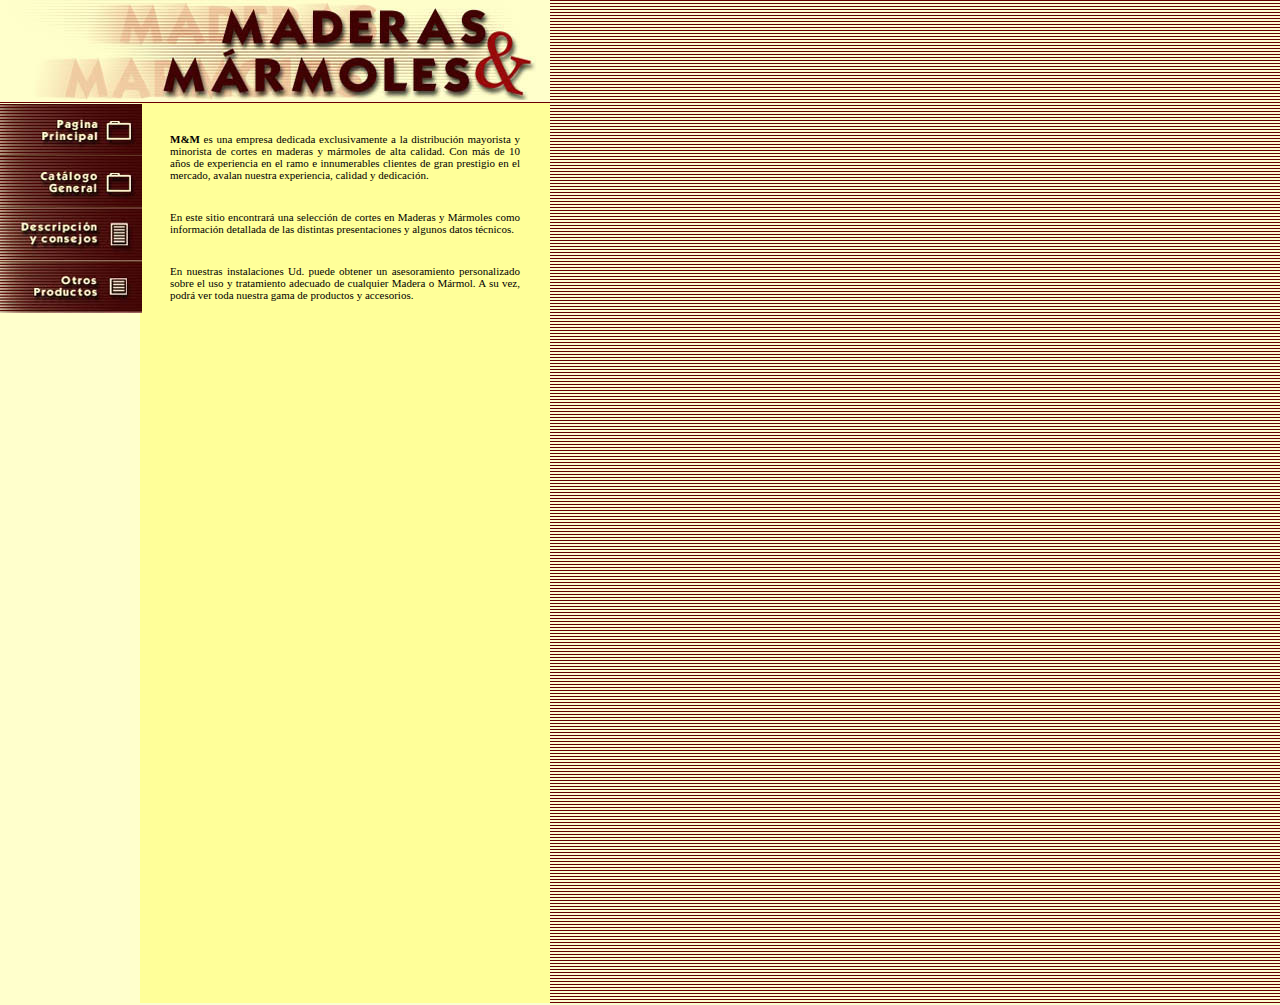
<file: index.html>
<!doctype html>
<html lang="ES">

<head>
    <meta charset="utf-8">
    <meta http-equiv="x-ua-compatible" content="ie=edge">
    <title>Maderas y Marmoles</title>
    <meta name="viewport" content="width=device-width, initial-scale=1">
    <meta name="description" content="Madera y Marmoles">
    <meta name="keywords" content="MADERA,MARMOL,ASHEN,CHERRY,EWALNUT,BALMORAL,BENEDETI">
    <meta name=" author " content="Alvaro Mesa ">
    <meta name="viewport " content="width=device-width, initial-scale=1.0 ">

    <link rel="stylesheet " type="text/css " href="estilomm.css ">
    <script src="javascript.js"></script>
</head>


<body>

    <!-- 4 divs:titulo, botonera, descripción y fondo-->


    <!--titulo-->
    <div>
        <div class="titulo">
            <img src="Images/logo.jpg" alt="Maderas & Mármoles">
        </div>


        <div class="botones">
            <nav>
                <ul>
                    <li>
                        <a href="index.html"><img class="boton" id="principal" src="Images/principal1.jpg" onmouseover="hoverImage('principal', 'Images/principal2.jpg')" onmouseout="hoverImage('principal','Images/principal1.jpg')"></a>
                    </li>
                    <li>
                        <a href="catalogo.html"><img class="boton" id="catalogo" src="Images/catalogo1.jpg" onmouseover="hoverImage('catalogo', 'Images/catalogo2.jpg')" onmouseout="hoverImage('catalogo','Images/catalogo1.jpg')"></a>
                    </li>
                    <li>
                        <a href="consejos.html"><img class="boton" id="consejos" src="Images/descripcion1.jpg" onmouseover="hoverImage('consejos', 'Images/descripcion2.jpg')" onmouseout="hoverImage('consejos','Images/descripcion1.jpg')"></a>
                    </li>
                    <li>
                        <a href="otros.html"><img class="boton" id="otros" src="Images/otros1.jpg" onmouseover="hoverImage('otros', 'Images/otros2.jpg')" onmouseout="hoverImage('otros','Images/otros1.jpg')"></a>
                    </li>
                </ul>
            </nav>
        </div>
        <div class="panel">
        </div>



        <div class="contenido ">
            <p> <b>M&M</b> es una empresa dedicada exclusivamente a la distribución mayorista y minorista de cortes en maderas y mármoles de alta calidad. Con más de 10 años de experiencia en el ramo e innumerables clientes de gran prestigio en el mercado,
                avalan nuestra experiencia, calidad y dedicación.
            </p>
            <p>
                En este sitio encontrará una selección de cortes en Maderas y Mármoles como información detallada de las distintas presentaciones y algunos datos técnicos.
            </p>
            <p>
                En nuestras instalaciones Ud. puede obtener un asesoramiento personalizado sobre el uso y tratamiento adecuado de cualquier Madera o Mármol. A su vez, podrá ver toda nuestra gama de productos y accesorios.

        </div>

    </div>


</body>

</html>
</file>
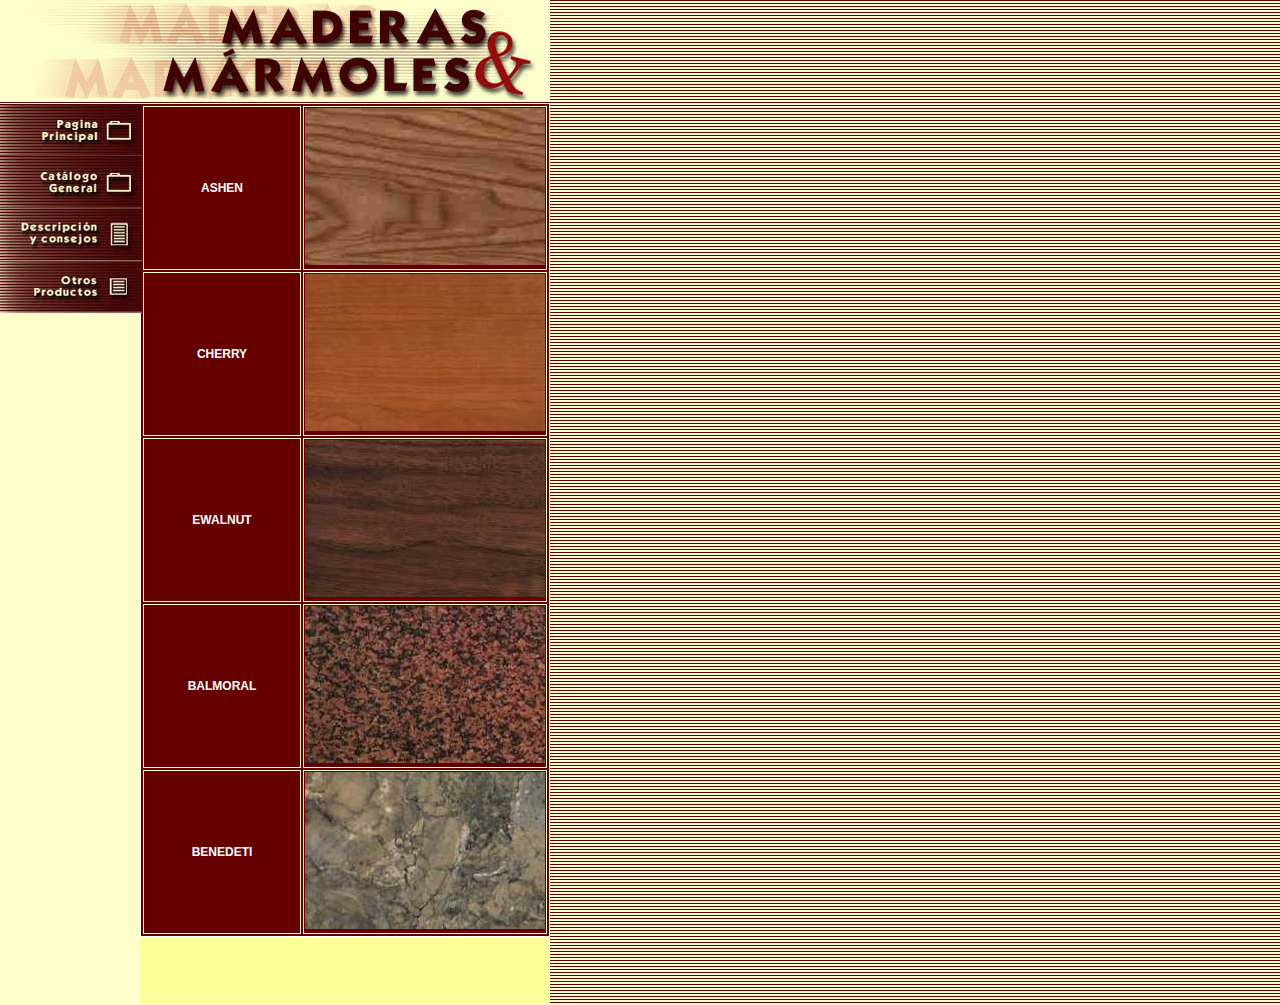
<file: catalogo.html>
<!doctype html>
<html lang="ES">

<head>
    <meta charset="utf-8">
    <meta http-equiv="x-ua-compatible" content="ie=edge">
    <title>Catalogo</title>
    <meta name="viewport" content="width=device-width, initial-scale=1">
    <meta name="description" content="Madera y Marmoles">
    <meta name="keywords" content="MADERA,MARMOL,ASHEN,CHERRY,EWALNUT,BALMORAL,BENEDETI">
    <meta name=" author " content="Alvaro Mesa ">
    <meta name="viewport " content="width=device-width, initial-scale=1.0 ">

    <link rel="stylesheet " type="text/css " href="estilomm.css ">
    <script src="javascript.js"></script>
</head>


<body>

    <!-- 4 divs:titulo, botonera, descripción y fondo-->


    <!--titulo-->
    <div>
        <div class="titulo">
            <img src="Images/logo.jpg" alt="Maderas & Mármoles">
        </div>

        <div class="botones">
            <nav>
                <ul>
                      <li>
                        <a href="index.html"><img class="boton" id="principal" src="Images/principal1.jpg" onmouseover="hoverImage('principal', 'Images/principal2.jpg')" onmouseout="hoverImage('principal','Images/principal1.jpg')"></a>
                    </li>
                    <li>
                        <a href="catalogo.html"><img class="boton" id="catalogo" src="Images/catalogo1.jpg" onmouseover="hoverImage('catalogo', 'Images/catalogo2.jpg')" onmouseout="hoverImage('catalogo','Images/catalogo1.jpg')"></a>
                    </li>
                    <li>
                        <a href="consejos.html"><img class="boton" id="consejos" src="Images/descripcion1.jpg" onmouseover="hoverImage('consejos', 'Images/descripcion2.jpg')" onmouseout="hoverImage('consejos','Images/descripcion1.jpg')"></a>
                    </li>
                    <li>
                        <a href="otros.html"><img class="boton" id="otros" src="Images/otros1.jpg" onmouseover="hoverImage('otros', 'Images/otros2.jpg')" onmouseout="hoverImage('otros','Images/otros1.jpg')"></a>
                    </li>
                </ul>
            </nav>

        </div>
        <div class="panel">
        </div>
        <div class="contenido ">
            <table>
                <!--5 tablerows-->
                <tr>
                    <th><a href=consejos.html#Ashen>ASHEN</a></th>
                    <th><img src="muestras/ashen.jpg" alt="click para expandir" title="click para ver Detalles" onclick="OpenWin('./textos/Tables/ashen.html')" /> </th>
                </tr>
                <tr>
                    <th><a href=consejos.html#Cherry>CHERRY</a></th>
                    <th><img src="muestras/cherry.jpg" alt="click para expandir" title="click para ver Detalles" onclick="OpenWin('./textos/Tables/cherry.html')" /> </th>
                </tr>
                <tr>
                    <th><a href=consejos.html#Ewalnut>EWALNUT</a></th>
                    <th><img src="muestras/ewalnut.jpg" alt="click para expandir" title="click para ver Detalles" onclick="OpenWin('./textos/Tables/ewalnut.html')" /> </th>
                </tr>
                <tr>
                    <th><a href=consejos.html#Balmoral>BALMORAL</a></th>
                    <th><img src="muestras/balmoral.jpg" alt="click para expandir" title="click para ver Detalles" onclick="OpenWin('./textos/Tables/balmoral.html')" /> </th>
                </tr>
                <tr>
                    <th><a href=consejos.html#Benedeti>BENEDETI</a></th>
                    <th><img src="muestras/benedetti.jpg" alt="click para expandir" title="click para ver Detalles" onclick="OpenWin('./textos/Tables/benedeti.html')" /> </th>
                </tr>


            </table>







        </div>

    </div>


</body>

</html>
</file>
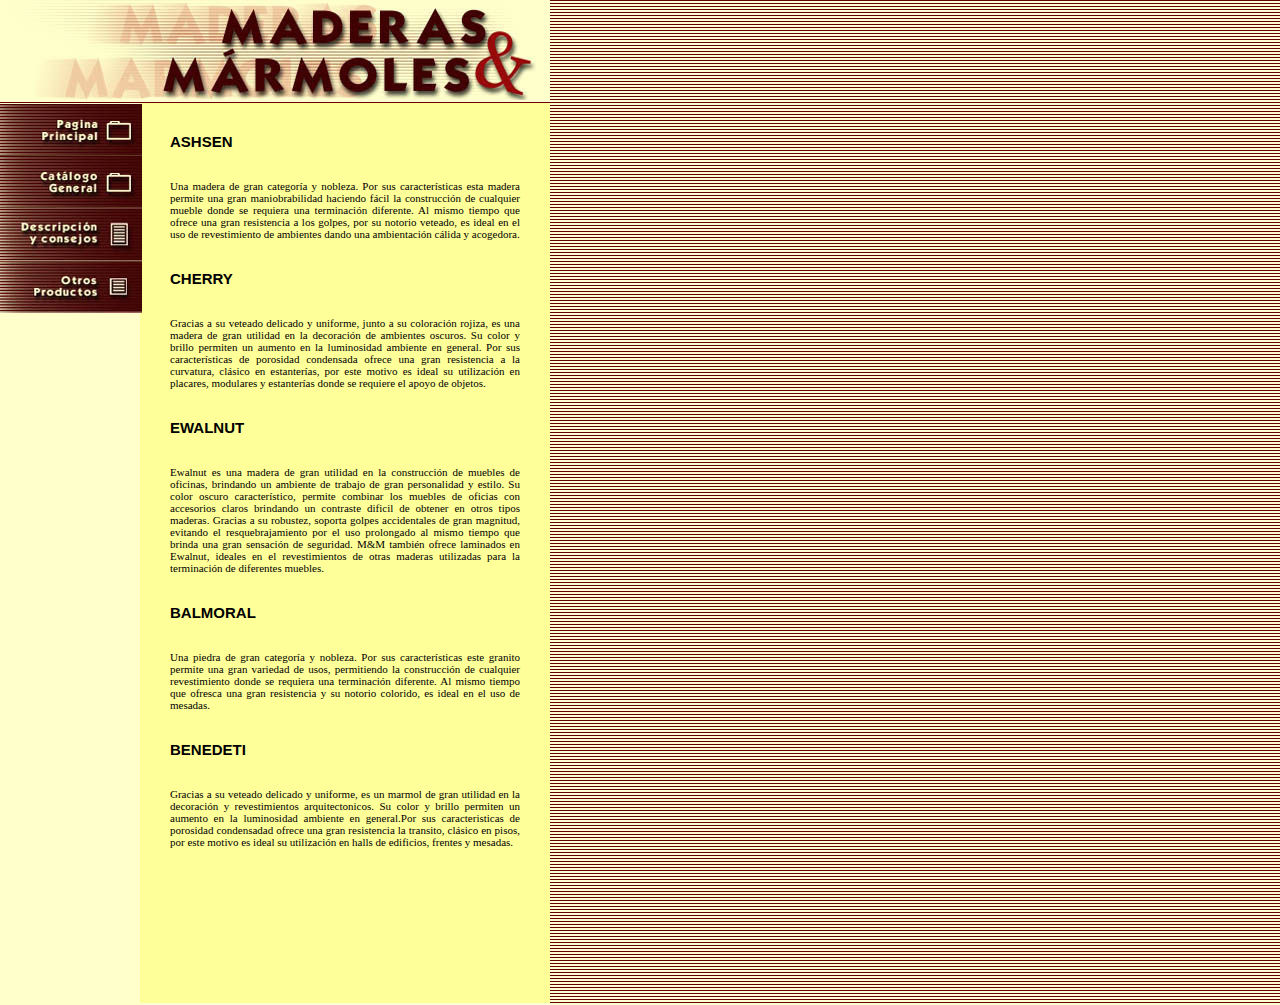
<file: consejos.html>
<!doctype html>
<html lang="ES">

<head>
    <meta charset="utf-8">
    <meta http-equiv="x-ua-compatible" content="ie=edge">
    <title>Consejos</title>
    <meta name="viewport" content="width=device-width, initial-scale=1">
    <meta name="description" content="Madera y Marmoles">
    <meta name="keywords" content="MADERA,MARMOL,ASHEN,CHERRY,EWALNUT,BALMORAL,BENEDETI">
    <meta name=" author " content="Alvaro Mesa ">
    <meta name="viewport " content="width=device-width, initial-scale=1.0 ">

    <link rel="stylesheet " type="text/css " href="estilomm.css ">
    <script src="javascript.js"></script>
</head>


<body>

    <!-- 4 divs:titulo, botonera, descripción y fondo-->


    <!--titulo-->
    <div>
        <div class="titulo">
            <img src="Images/logo.jpg" alt="Maderas & Mármoles">
        </div>

        <div class="botones">
            <nav>
                <ul>
                     <li>
                        <a href="index.html"><img class="boton" id="principal" src="Images/principal1.jpg" onmouseover="hoverImage('principal', 'Images/principal2.jpg')" onmouseout="hoverImage('principal','Images/principal1.jpg')"></a>
                    </li>
                    <li>
                        <a href="catalogo.html"><img class="boton" id="catalogo" src="Images/catalogo1.jpg" onmouseover="hoverImage('catalogo', 'Images/catalogo2.jpg')" onmouseout="hoverImage('catalogo','Images/catalogo1.jpg')"></a>
                    </li>
                    <li>
                        <a href="consejos.html"><img class="boton" id="consejos" src="Images/descripcion1.jpg" onmouseover="hoverImage('consejos', 'Images/descripcion2.jpg')" onmouseout="hoverImage('consejos','Images/descripcion1.jpg')"></a>
                    </li>
                    <li>
                        <a href="otros.html"><img class="boton" id="otros" src="Images/otros1.jpg" onmouseover="hoverImage('otros', 'Images/otros2.jpg')" onmouseout="hoverImage('otros','Images/otros1.jpg')"></a>
                    </li>
                </ul>
            </nav>


        </div>
        <div class="panel">
        </div>


        <div class="contenido">

            <h3 id="Ashen">Ashsen
            </h3>
            <p>
                Una madera de gran categoría y nobleza. Por sus características esta madera permite una gran maniobrabilidad haciendo fácil la construcción de cualquier mueble donde se requiera una terminación diferente. Al mismo tiempo que ofrece una gran resistencia
                a los golpes, por su notorio veteado, es ideal en el uso de revestimiento de ambientes dando una ambientación cálida y acogedora.

            </p>


            <h3 id="Cherry">Cherry
            </h3>
            <p>
                Gracias a su veteado delicado y uniforme, junto a su coloración rojiza, es una madera de gran utilidad en la decoración de ambientes oscuros. Su color y brillo permiten un aumento en la luminosidad ambiente en general. Por sus características de porosidad
                condensada ofrece una gran resistencia a la curvatura, clásico en estanterías, por este motivo es ideal su utilización en placares, modulares y estanterías donde se requiere el apoyo de objetos.
            </p>


            <h3 id="Ewalnut">Ewalnut
            </h3>
            <p>
                Ewalnut es una madera de gran utilidad en la construcción de muebles de oficinas, brindando un ambiente de trabajo de gran personalidad y estilo. Su color oscuro característico, permite combinar los muebles de oficias con accesorios claros brindando un
                contraste dificil de obtener en otros tipos maderas. Gracias a su robustez, soporta golpes accidentales de gran magnitud, evitando el resquebrajamiento por el uso prolongado al mismo tiempo que brinda una gran sensación de seguridad. M&M
                también ofrece laminados en Ewalnut, ideales en el revestimientos de otras maderas utilizadas para la terminación de diferentes muebles.
            </p>



            <h3 id="Balmoral">Balmoral
            </h3>
            <p>
                Una piedra de gran categoría y nobleza. Por sus características este granito permite una gran variedad de usos, permitiendo la construcción de cualquier revestimiento donde se requiera una terminación diferente. Al mismo tiempo que ofresca una gran resistencia
                y su notorio colorido, es ideal en el uso de mesadas.
            </p>




            <h3 id="Benedeti">Benedeti
            </h3>
            <p>
                Gracias a su veteado delicado y uniforme, es un marmol de gran utilidad en la decoración y revestimientos arquitectonicos. Su color y brillo permiten un aumento en la luminosidad ambiente en general.Por sus caracteristicas de porosidad condensadad ofrece
                una gran resistencia la transito, clásico en pisos, por este motivo es ideal su utilización en halls de edificios, frentes y mesadas.
            </p>


        </div>
    </div>

    </div>


</body>

</html>
</file>
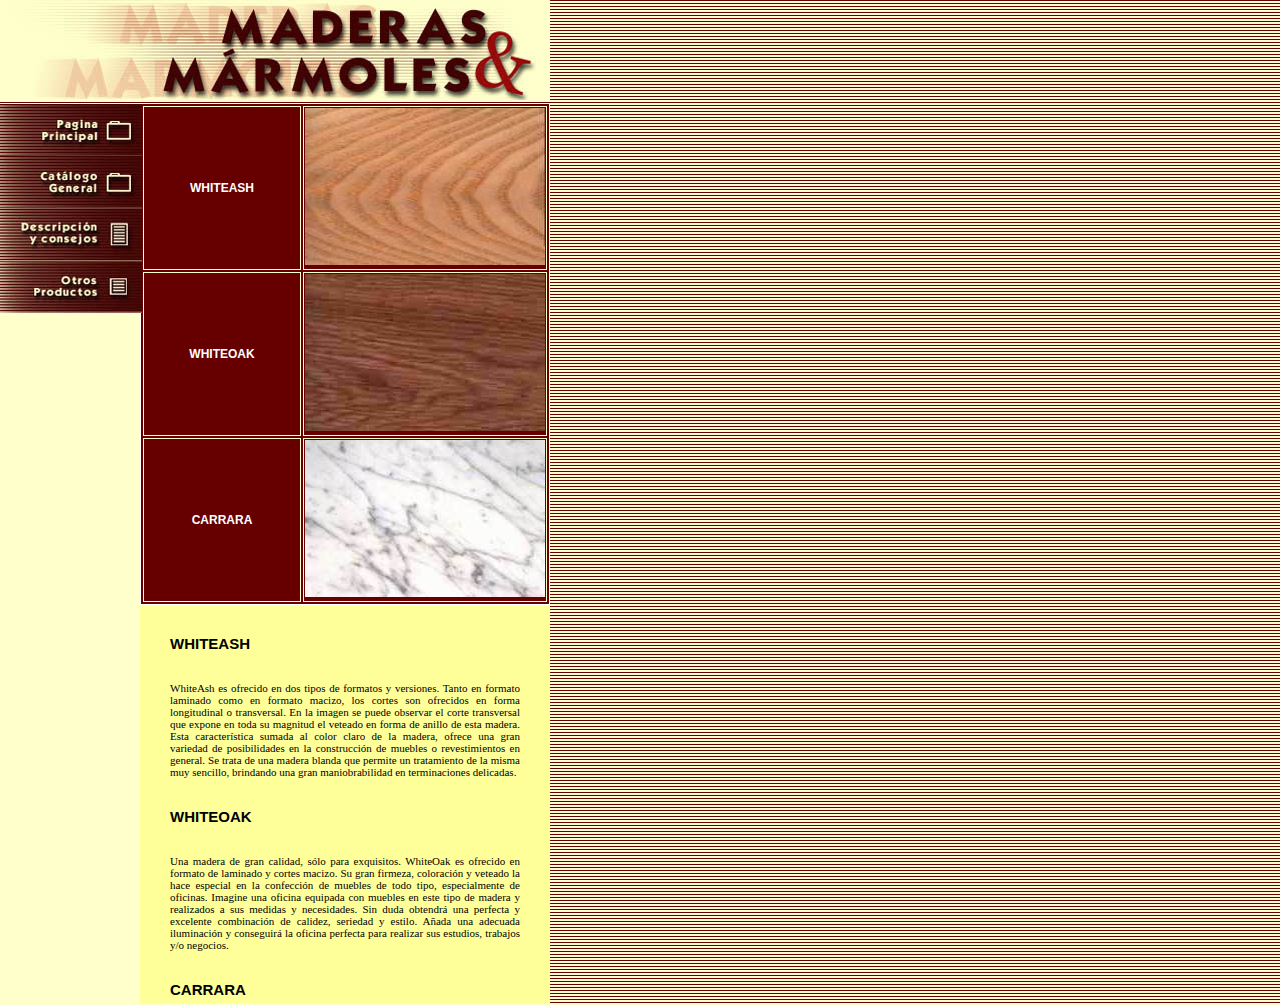
<file: otros.html>
<!doctype html>
<html lang="ES">

<head>
    <meta charset="utf-8">
    <meta http-equiv="x-ua-compatible" content="ie=edge">
    <title>Otros</title>
    <meta name="viewport" content="width=device-width, initial-scale=1">
    <meta name="description" content="Madera y Marmoles">
    <meta name="keywords" content="MADERA,MARMOL,ASHEN,CHERRY,EWALNUT,BALMORAL,BENEDETI">
    <meta name=" author " content="Alvaro Mesa ">
    <meta name="viewport " content="width=device-width, initial-scale=1.0 ">

    <link rel="stylesheet " type="text/css " href="estilomm.css ">
    <script src="javascript.js"></script>
</head>



<body>

    <!-- 4 divs:titulo, botonera, descripción y fondo-->


    <!--titulo-->
    <div>
        <div class="titulo">
            <img src="Images/logo.jpg" alt="Maderas & Mármoles">
        </div>

        <!--botonera-->

        <div class="botones">
            <nav>
                <ul>
                   <li>
                        <a href="index.html"><img class="boton" id="principal" src="Images/principal1.jpg" onmouseover="hoverImage('principal', 'Images/principal2.jpg')" onmouseout="hoverImage('principal','Images/principal1.jpg')"></a>
                    </li>
                    <li>
                        <a href="catalogo.html"><img class="boton" id="catalogo" src="Images/catalogo1.jpg" onmouseover="hoverImage('catalogo', 'Images/catalogo2.jpg')" onmouseout="hoverImage('catalogo','Images/catalogo1.jpg')"></a>
                    </li>
                    <li>
                        <a href="consejos.html"><img class="boton" id="consejos" src="Images/descripcion1.jpg" onmouseover="hoverImage('consejos', 'Images/descripcion2.jpg')" onmouseout="hoverImage('consejos','Images/descripcion1.jpg')"></a>
                    </li>
                    <li>
                        <a href="otros.html"><img class="boton" id="otros" src="Images/otros1.jpg" onmouseover="hoverImage('otros', 'Images/otros2.jpg')" onmouseout="hoverImage('otros','Images/otros1.jpg')"></a>
                    </li>
                </ul>
            </nav>

        </div>
        <div class="panel">
        </div>
        <!--descripciòn de mm-->
        <div class="contenido ">
            <table>
                <!--5 tablerows-->
                <tr>
                    <th> <a href=#WhiteAsh>WHITEASH</a></th>
                    <th><img src="muestras/whiteash.jpg" alt="click para expandir" title="click para ver Detalles" onclick="OpenWin('./textos/Tables/whiteash.html')"> </th>
                </tr>
                <tr>
                    <th> <a href=#WhiteOak>WHITEOAK</a></th>
                    <th><img src=" muestras/whiteoak.jpg " alt="click para expandir" title="click para ver Detalles" onclick="OpenWin( './textos/Tables/whiteoak.html')"> </th>
                </tr>
                <tr>
                    <th> <a href=#Carrara>CARRARA</a></th>
                    <th>
                        <img src="muestras/carrara.jpg" alt="click para expandir" title="click para ver Detalles" onclick="OpenWin('./textos/Tables/carrara.html')"> </th>
                </tr>



            </table>


            <h3 id="WhiteAsh">WhiteAsh
            </h3>
            <p>
                WhiteAsh es ofrecido en dos tipos de formatos y versiones. Tanto en formato laminado como en formato macizo, los cortes son ofrecidos en forma longitudinal o transversal. En la imagen se puede observar el corte transversal que expone en toda su magnitud
                el veteado en forma de anillo de esta madera. Esta característica sumada al color claro de la madera, ofrece una gran variedad de posibilidades en la construcción de muebles o revestimientos en general. Se trata de una madera blanda que
                permite un tratamiento de la misma muy sencillo, brindando una gran maniobrabilidad en terminaciones delicadas.
            </p>


            <h3 id="WhiteOak">WhiteOak
            </h3>
            <p>

                Una madera de gran calidad, sólo para exquisitos. WhiteOak es ofrecido en formato de laminado y cortes macizo. Su gran firmeza, coloración y veteado la hace especial en la confección de muebles de todo tipo, especialmente de oficinas. Imagine una oficina
                equipada con muebles en este tipo de madera y realizados a sus medidas y necesidades. Sin duda obtendrá una perfecta y excelente combinación de calidez, seriedad y estilo. Añada una adecuada iluminación y conseguirá la oficina perfecta
                para realizar sus estudios, trabajos y/o negocios.
            </p>


            <h3 id="Carrara">Carrara
            </h3>
            <p>
                Carrara es un marmol de gran utilidad en la construcción de mesadas, brindando un ambiente de trabajo de gran personalidad y estilo. Su color claro característico, permite combinar los muebles de cocina con accesorios oscuros brindando un contraste dificil
                de obtener en otros tipos de piedras. Gracias a su robustez, soporta golpes accidentales de gran magnitud, evitando el desgaste por el uso prolongado al mismo tiempo que brinda una gran sensación de seguridad.

            </p>




        </div>


    </div>


</body>

</html>
</file>
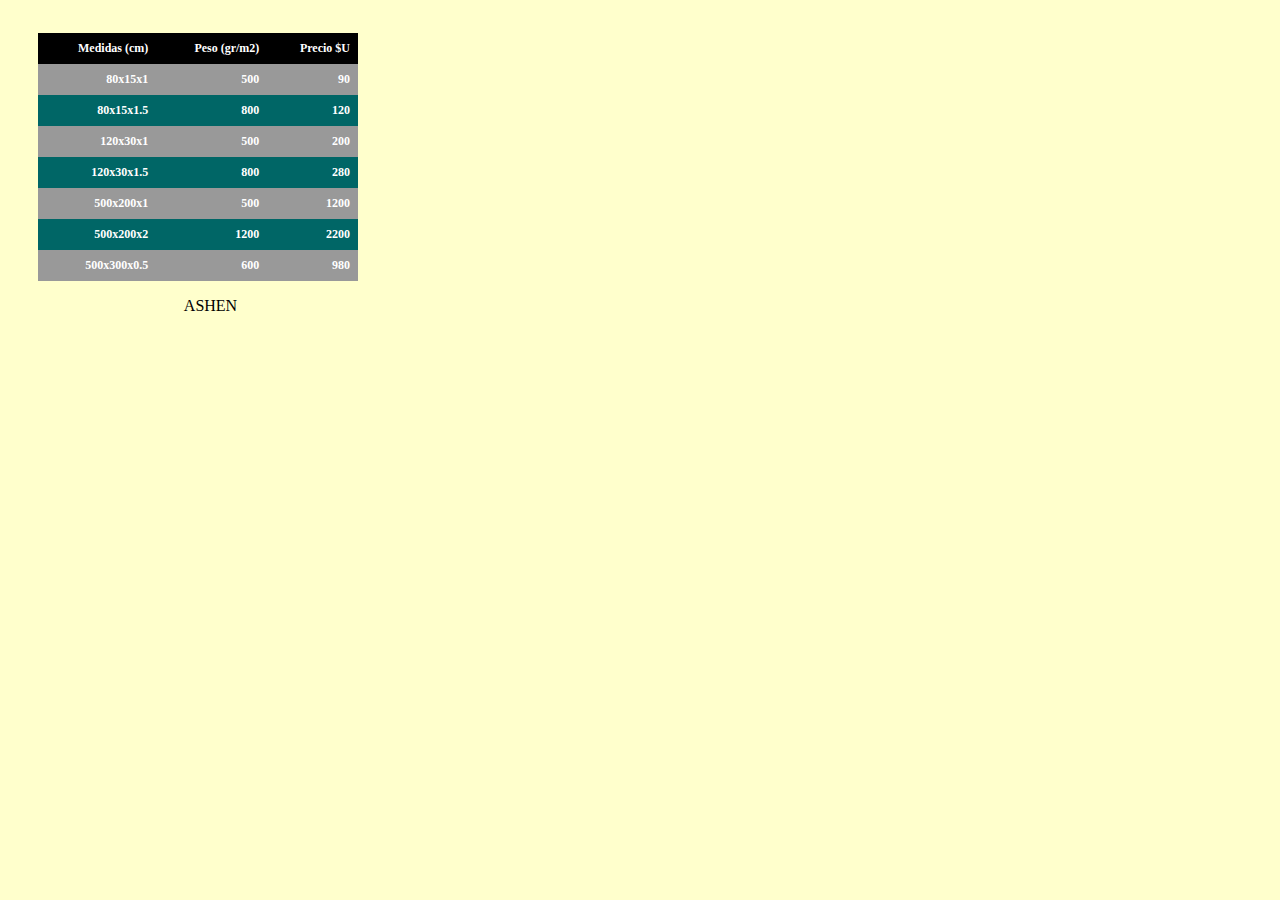
<file: textos/Tables/ashen.html>
﻿<!DOCTYPE html>
<html>

<head>
    <title>Cherry</title>

    <meta name="description" content="Tabla material">
    <meta charsect="UTF-8">
    <meta name="keywords" content="Marmol. Cherry">
    <meta name="author" content="Alvaro Mesa">
    <meta http="refresh" content="30">
    <meta name="viewport" content="width=device-width, initial-scale=1.0">
    <link rel="stylesheet" href="tablas.css">


</head>

<body>


    <div class="fondotabla">

        <div class="tabla">
            <table>
                <tr>
                    <th>Medidas (cm)</th>
                    <th>Peso (gr/m2)</th>
                    <th>Precio $U</th>
                </tr>
                <tr>
                    <td>80x15x1</td>
                    <td>500</td>
                    <td>90</td>

                </tr>
                <td>80x15x1.5</td>
                <td>800</td>
                <td>120</td>
                <tr>
                    <td>120x30x1</td>
                    <td>500</td>
                    <td>200</td>

                </tr>
                <tr>
                    <td>120x30x1.5</td>
                    <td>800</td>
                    <td>280</td>
                </tr>
                <tr>
                    <td>500x200x1</td>
                    <td>500</td>
                    <td>1200</td>
                </tr>
                <tr>
                    <td>500x200x2</td>
                    <td>1200</td>
                    <td>2200</td>
                </tr>
                <tr>
                    <td>500x300x0.5</td>
                    <td>600</td>
                    <td>980</td>
                </tr>
            </table>

            <p>Ashen</p>
        </div>

    </div>


</body>

</html>
</file>
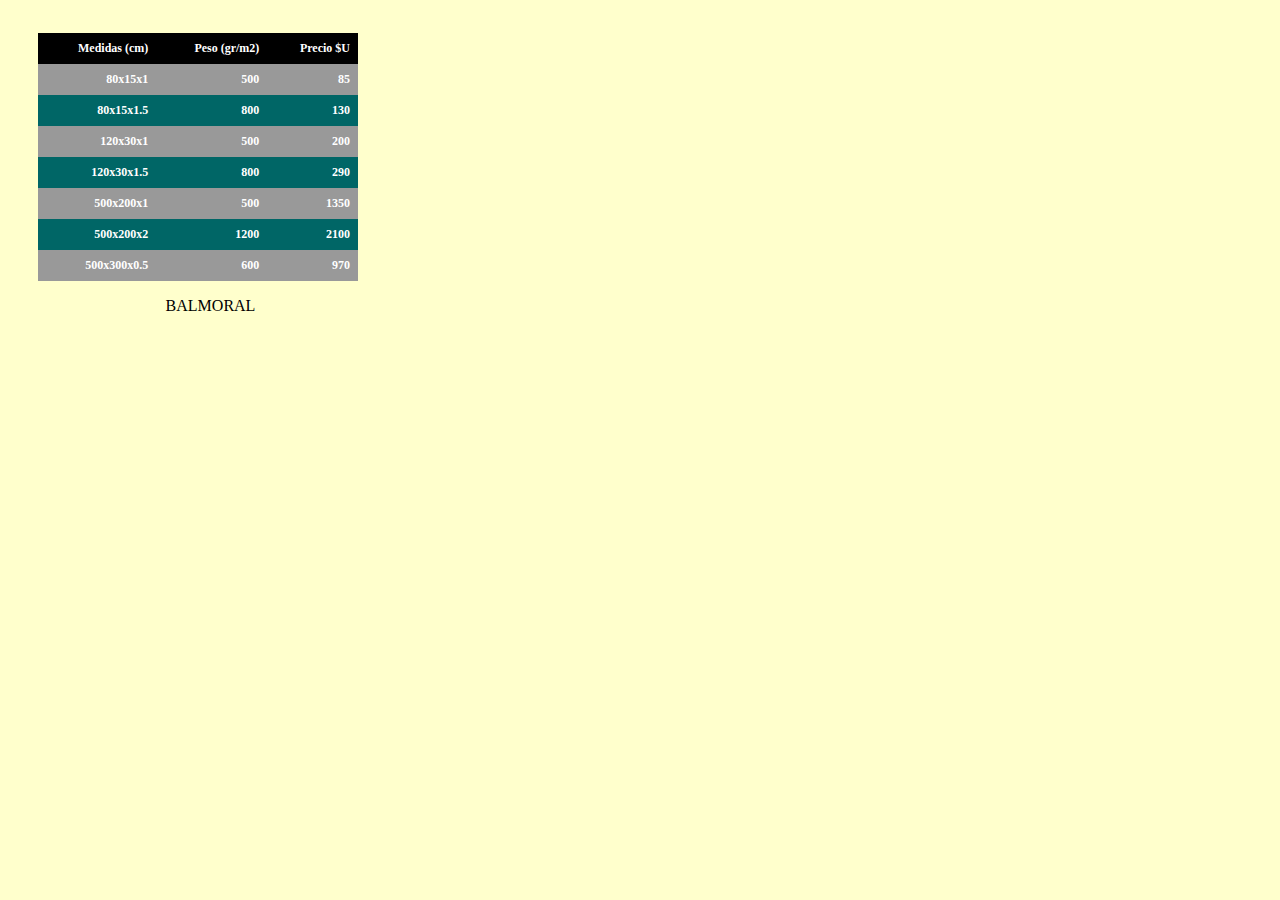
<file: textos/Tables/balmoral.html>
﻿<!DOCTYPE html>
<html>

<head>
    <title>Balmoral</title>

    <meta name="description" content="Tabla material">
    <meta charsect="UTF-8">
    <meta name="keywords" content="Marmol. Balmoral">
    <meta name="author" content="Alvaro Mesa">
    <meta http="refresh" content="30">
    <meta name="viewport" content="width=device-width, initial-scale=1.0">
    <link rel="stylesheet" href="tablas.css">


</head>

<body>


    <div class="fondotabla">

        <div class="tabla">
            <table>
                <tr>
                    <th>Medidas (cm)</th>
                    <th>Peso (gr/m2)</th>
                    <th>Precio $U</th>
                </tr>
                <tr>
                    <td>80x15x1</td>
                    <td>500</td>
                    <td>85</td>

                </tr>
                <td>80x15x1.5</td>
                <td>800</td>
                <td>130</td>
                <tr>
                    <td>120x30x1</td>
                    <td>500</td>
                    <td>200</td>

                </tr>
                <tr>
                    <td>120x30x1.5</td>
                    <td>800</td>
                    <td>290</td>
                </tr>
                <tr>
                    <td>500x200x1</td>
                    <td>500</td>
                    <td>1350</td>
                </tr>
                <tr>
                    <td>500x200x2</td>
                    <td>1200</td>
                    <td>2100</td>
                </tr>
                <tr>
                    <td>500x300x0.5</td>
                    <td>600</td>
                    <td>970</td>
                </tr>
            </table>

            <p>Balmoral</p>
        </div>

    </div>


</body>

</html>
</file>
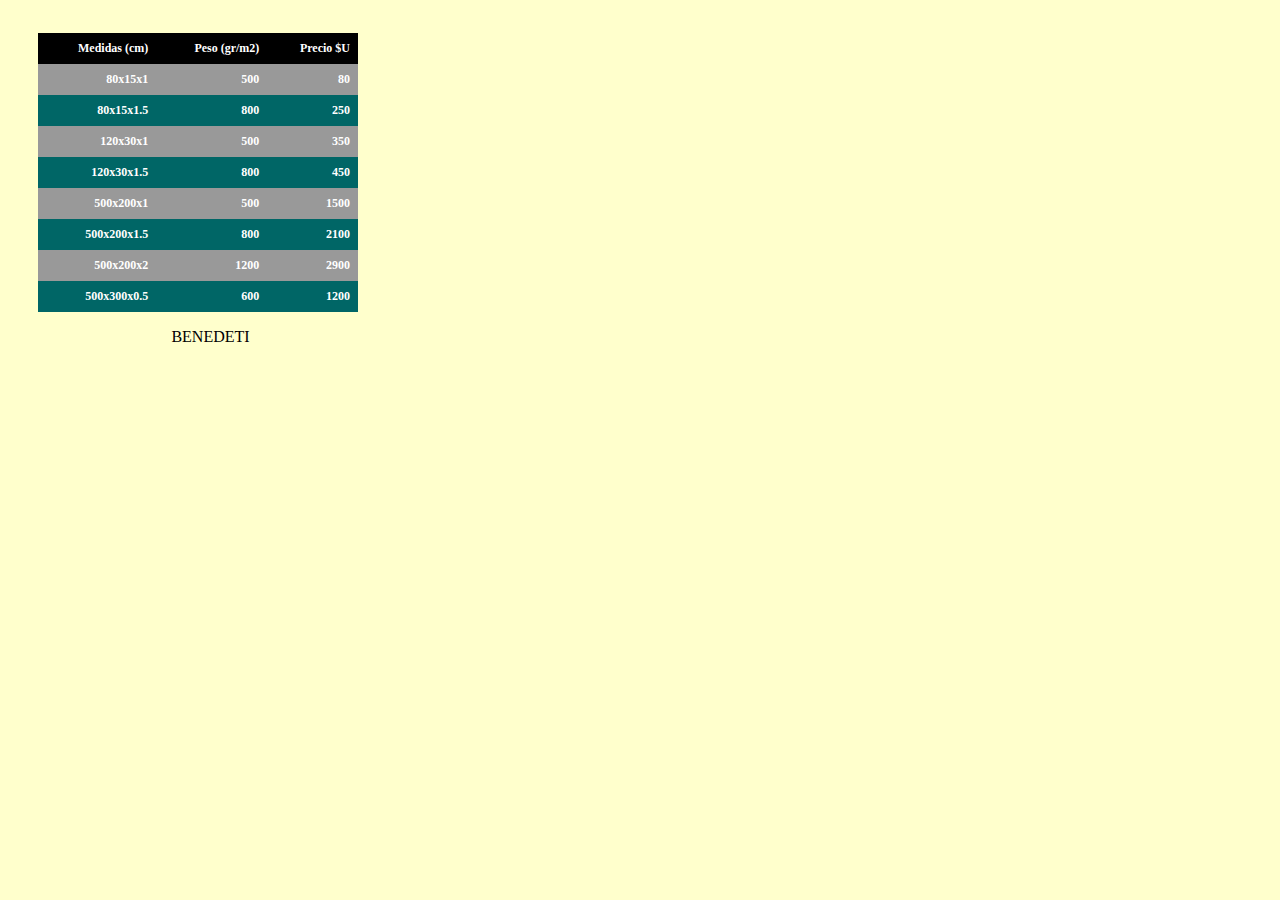
<file: textos/Tables/benedeti.html>
﻿<!DOCTYPE html>
<html>

<head>
    <title>Benedeti</title>

    <meta name="description" content="Tabla material">
    <meta charsect="UTF-8">
    <meta name="keywords" content="Marmol. benede}">
    <meta name="author" content="Alvaro Mesa">
    <meta http="refresh" content="30">
    <meta name="viewport" content="width=device-width, initial-scale=1.0">
    <link rel="stylesheet" href="tablas.css">


</head>

<body>


    <div class="fondotabla">

        <div class="tabla">
            <table>
                <tr>
                    <th>Medidas (cm)</th>
                    <th>Peso (gr/m2)</th>
                    <th>Precio $U</th>
                </tr>
                <tr>
                    <td>80x15x1</td>
                    <td>500</td>
                    <td>80</td>

                </tr>
                <td>80x15x1.5</td>
                <td>800</td>
                <td>250</td>
                <tr>
                    <td>120x30x1</td>
                    <td>500</td>
                    <td>350</td>

                </tr>
                <tr>
                    <td>120x30x1.5</td>
                    <td>800</td>
                    <td>450</td>
                </tr>
                <tr>
                    <td>500x200x1</td>
                    <td>500</td>
                    <td>1500</td>
                </tr>
                <tr>
                    <td>500x200x1.5</td>
                    <td>800</td>
                    <td>2100</td>
                </tr>
                <tr>
                    <td>500x200x2</td>
                    <td>1200</td>
                    <td>2900</td>
                </tr>
                <tr>
                    <td>500x300x0.5</td>
                    <td>600</td>
                    <td>1200</td>
                </tr>
            </table>

            <p>Benedeti</p>
        </div>

    </div>


</body>

</html>
</file>
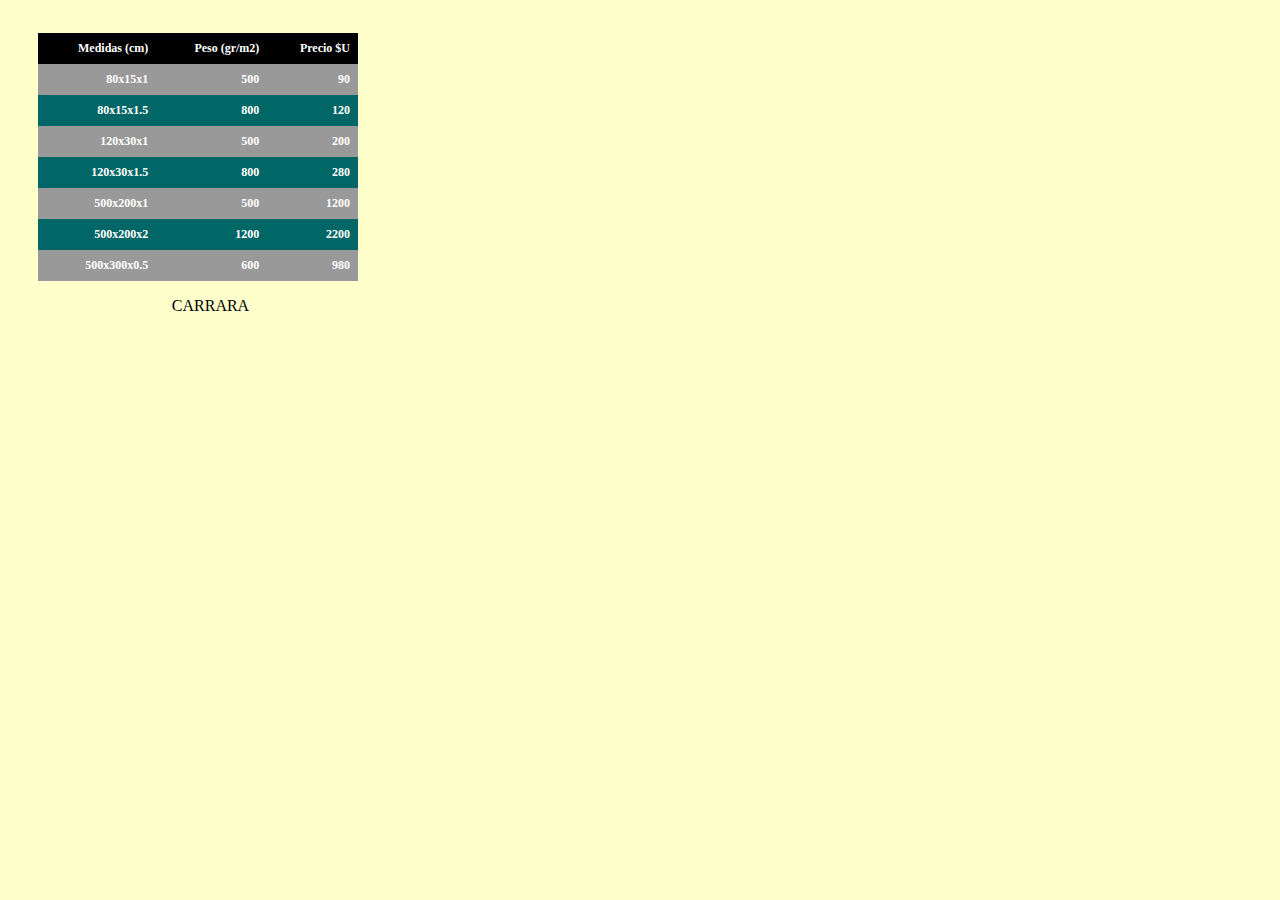
<file: textos/Tables/carrara.html>
﻿<!DOCTYPE html>
<html>

<head>
    <title>Carrara</title>

    <meta name="description" content="Tabla material">
    <meta charsect="UTF-8">
    <meta name="keywords" content="Marmol. carrara">
    <meta name="author" content="Alvaro Mesa">
    <meta http="refresh" content="30">
    <meta name="viewport" content="width=device-width, initial-scale=1.0">
    <link rel="stylesheet" href="tablas.css">


</head>

<body>


    <div class="fondotabla">

        <div class="tabla">
            <table>
                <tr>
                    <th>Medidas (cm)</th>
                    <th>Peso (gr/m2)</th>
                    <th>Precio $U</th>
                </tr>
                <tr>
                    <td>80x15x1</td>
                    <td>500</td>
                    <td>90</td>

                </tr>
                <td>80x15x1.5</td>
                <td>800</td>
                <td>120</td>
                <tr>
                    <td>120x30x1</td>
                    <td>500</td>
                    <td>200</td>

                </tr>
                <tr>
                    <td>120x30x1.5</td>
                    <td>800</td>
                    <td>280</td>
                </tr>
                <tr>
                    <td>500x200x1</td>
                    <td>500</td>
                    <td>1200</td>
                </tr>
                <tr>
                    <td>500x200x2</td>
                    <td>1200</td>
                    <td>2200</td>
                </tr>
                <tr>
                    <td>500x300x0.5</td>
                    <td>600</td>
                    <td>980</td>
                </tr>
            </table>

            <p>Carrara</p>
        </div>

    </div>


</body>

</html>
</file>
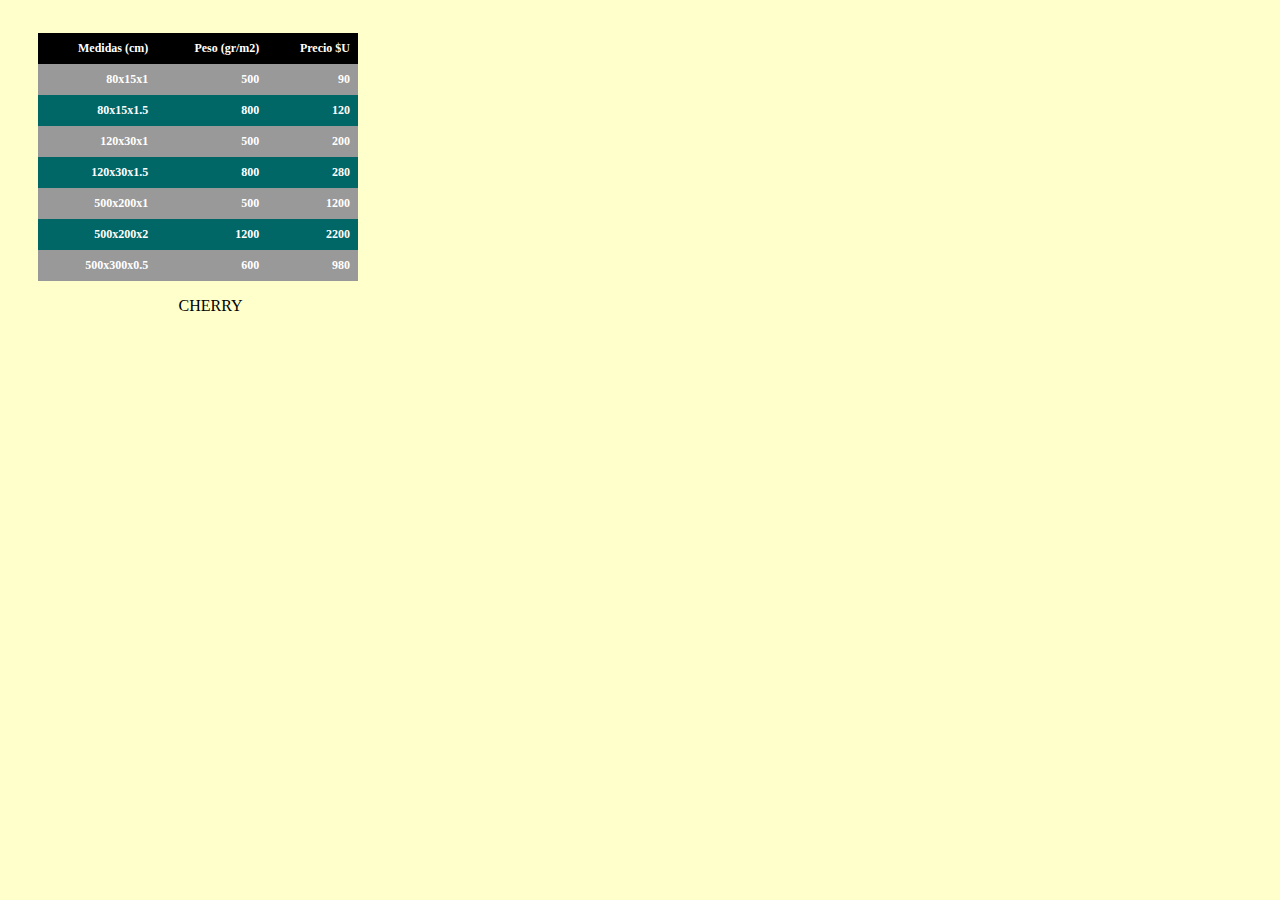
<file: textos/Tables/cherry.html>
<!DOCTYPE html>
<html>
<head>
<title>Cherry</title>

<meta name="description" content="Tabla material">
<meta charsect ="UTF-8">
<meta name="keywords" content="Marmol. Cherry">
<meta name="author" content="Alvaro Mesa">
<meta http="refresh" content="30">
<meta name="viewport" content="width=device-width, initial-scale=1.0">
<link rel="stylesheet" href="tablas.css">


</head>
<body>
 

<div class="fondotabla">

<div class="tabla">
<table>
<tr>
<th>
Medidas (cm)	
</th>
<th>
Peso (gr/m2)
</th>
<th>	
Precio $U 
</th>
</tr>
<tr>
<td>
80x15x1	
</th>
<td>
500
</td>
<td>	
90 
</td>
</tr>
<tr>
<td>
80x15x1.5
</td>
<td>
800
</td>
<td>	
120
</td>
</tr>
<tr>
<td>
120x30x1
</td>
<td>
500
</td>
<td>	
200
</td>
</tr>
<tr>
<td>
120x30x1.5
</td>
<td>
800
</td>
<td>	
280
</td>
</tr>
<tr>
<td>
500x200x1
</td>
<td>
500
</td>
<td>	
1200
</td>
</tr>
<tr>
<td>
500x200x2
</td>
<td>
1200
</td>
<td>	
2200
</td>
</tr>
<tr>
<td>
500x300x0.5
</td>
<td>
600
</td>
<td>	
980
</td>
</tr>
</table>

<p>Cherry</p>
</div>

</div>


</body>

</html>
</file>
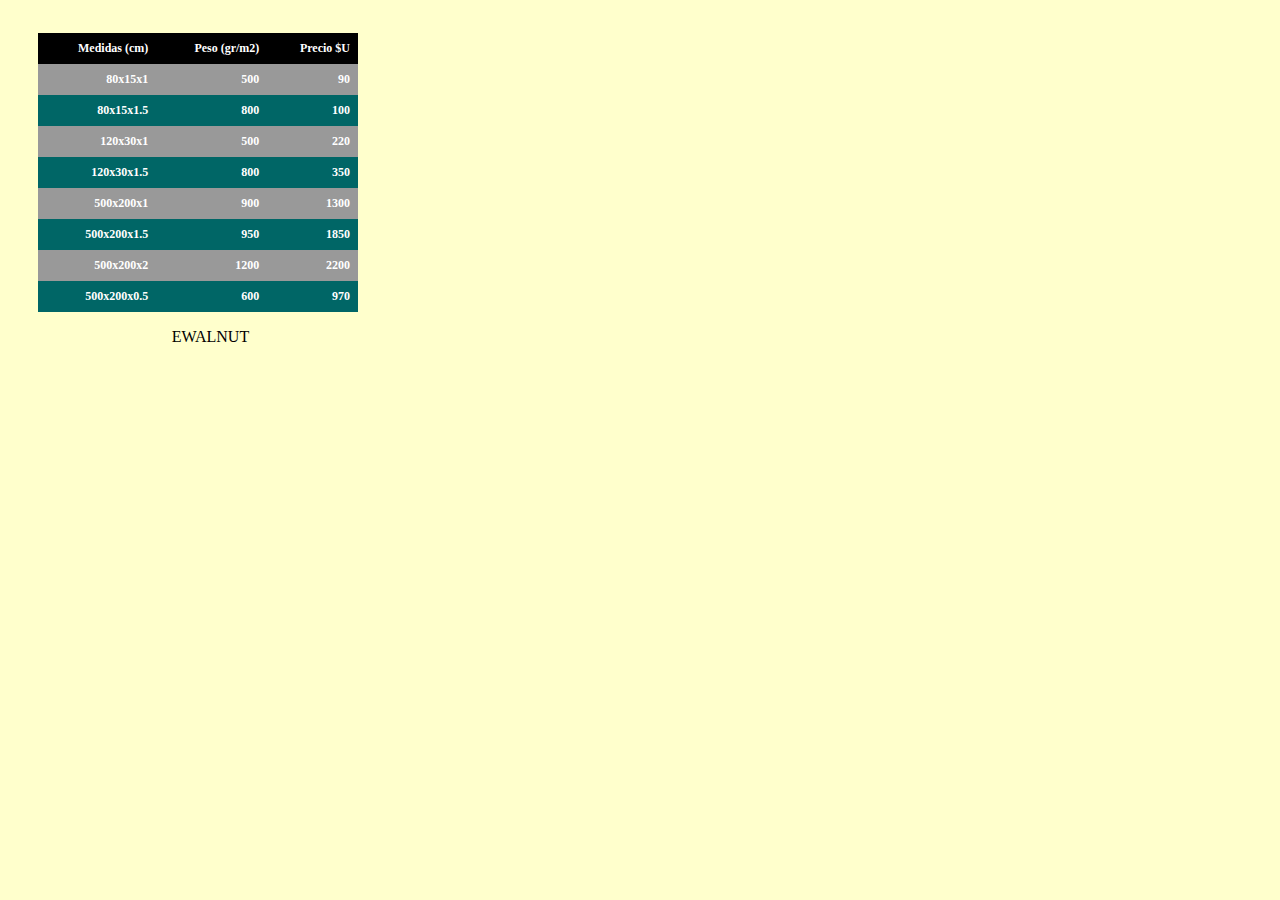
<file: textos/Tables/ewalnut.html>
﻿<!DOCTYPE html>
<html>

<head>
    <title>Ewalnut</title>

    <meta name="description" content="Tabla material">
    <meta charsect="UTF-8">
    <meta name="keywords" content="Marmol. Ewalnut">
    <meta name="author" content="Alvaro Mesa">
    <meta http="refresh" content="30">
    <meta name="viewport" content="width=device-width, initial-scale=1.0">
    <link rel="stylesheet" href="tablas.css">


</head>

<body>


    <div class="fondotabla">

        <div class="tabla">
            <table>
                <tr>
                    <th>
                        Medidas (cm)
                    </th>
                    <th>
                        Peso (gr/m2)
                    </th>
                    <th>
                        Precio $U
                    </th>
                </tr>
                <tr>
                    <td>
                        80x15x1
                        </th>
                        <td>
                            500
                        </td>
                        <td>
                            90
                        </td>
                </tr>
                <tr>
                    <td>
                        80x15x1.5
                    </td>
                    <td>
                        800
                    </td>
                    <td>
                        100
                    </td>
                </tr>
                <tr>
                    <td>
                        120x30x1
                    </td>
                    <td>
                        500
                    </td>
                    <td>
                        220
                    </td>
                </tr>
                <tr>
                    <td>
                        120x30x1.5
                    </td>
                    <td>
                        800
                    </td>
                    <td>
                        350
                    </td>
                </tr>
                <tr>
                    <td>
                        500x200x1
                    </td>
                    <td>
                        900
                    </td>
                    <td>
                        1300
                    </td>
                </tr>
                <tr>
                    <td>
                        500x200x1.5
                    </td>
                    <td>
                        950
                    </td>
                    <td>
                        1850
                    </td>
                </tr>
                <tr>
                    <td>
                        500x200x2
                    </td>
                    <td>
                        1200
                    </td>
                    <td>
                        2200
                    </td>
                </tr>
                </tr>
                <tr>
                    <td>
                        500x200x0.5
                    </td>
                    <td>
                        600
                    </td>
                    <td>
                        970
                    </td>
                </tr>

            </table>

            <p>Ewalnut</p>
        </div>

    </div>


</body>

</html>
</file>
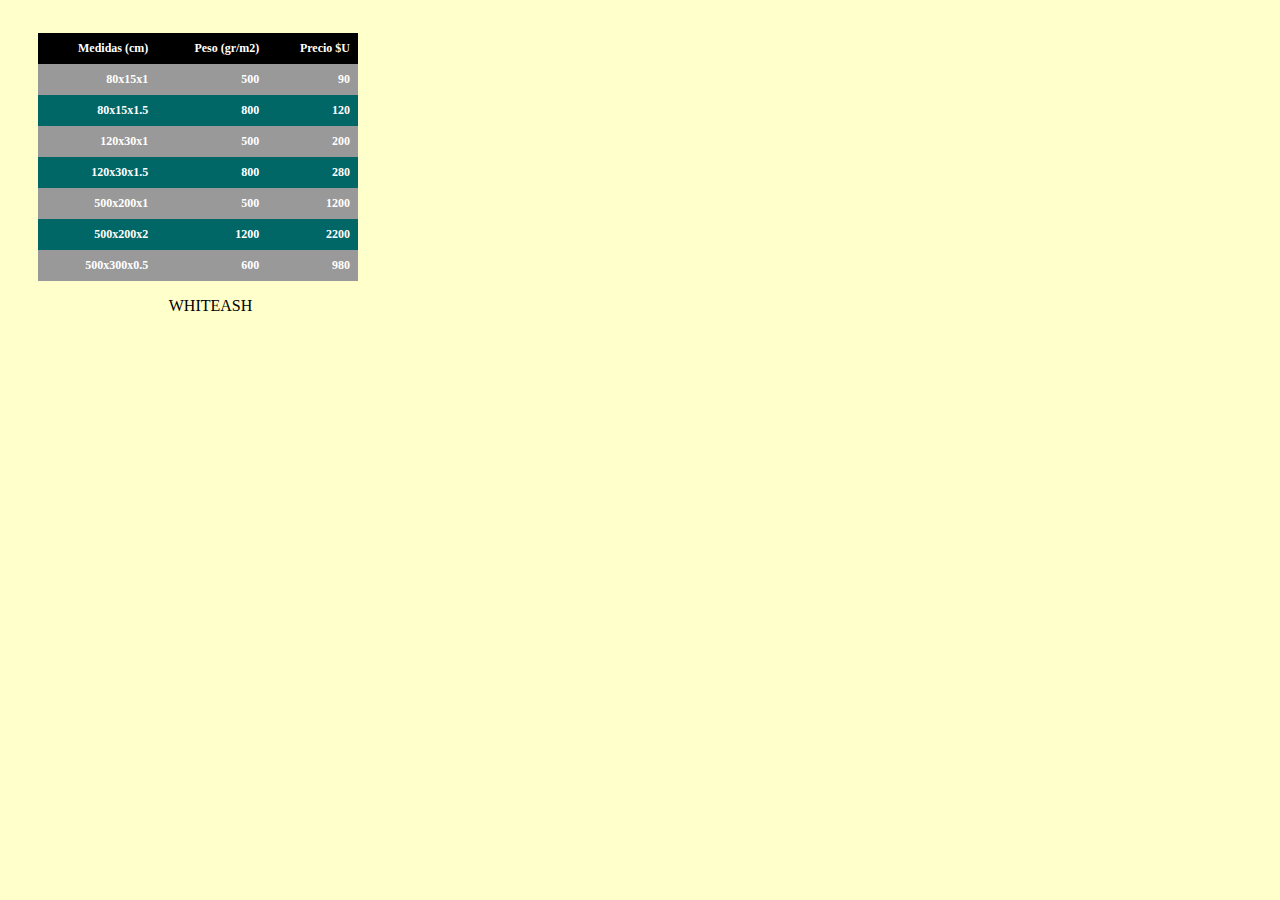
<file: textos/Tables/whiteash.html>
﻿<!DOCTYPE html>
<html>

<head>
    <title>WhiteAsh</title>

    <meta name="description" content="Tabla material">
    <meta charsect="UTF-8">
    <meta name="keywords" content="Marmol. WhiteAsh">
    <meta name="author" content="Alvaro Mesa">
    <meta http="refresh" content="30">
    <meta name="viewport" content="width=device-width, initial-scale=1.0">
    <link rel="stylesheet" href="tablas.css">


</head>

<body>


    <div class="fondotabla">

        <div class="tabla">
            <table>
                <tr>
                    <th>Medidas (cm)</th>
                    <th>Peso (gr/m2)</th>
                    <th>Precio $U</th>
                </tr>
                <tr>
                    <td>80x15x1</td>
                    <td>500</td>
                    <td>90</td>

                </tr>
                <td>80x15x1.5</td>
                <td>800</td>
                <td>120</td>
                <tr>
                    <td>120x30x1</td>
                    <td>500</td>
                    <td>200</td>

                </tr>
                <tr>
                    <td>120x30x1.5</td>
                    <td>800</td>
                    <td>280</td>
                </tr>
                <tr>
                    <td>500x200x1</td>
                    <td>500</td>
                    <td>1200</td>
                </tr>
                <tr>
                    <td>500x200x2</td>
                    <td>1200</td>
                    <td>2200</td>
                </tr>
                <tr>
                    <td>500x300x0.5</td>
                    <td>600</td>
                    <td>980</td>
                </tr>
            </table>

            <p>WhiteAsh</p>
        </div>

    </div>


</body>

</html>
</file>
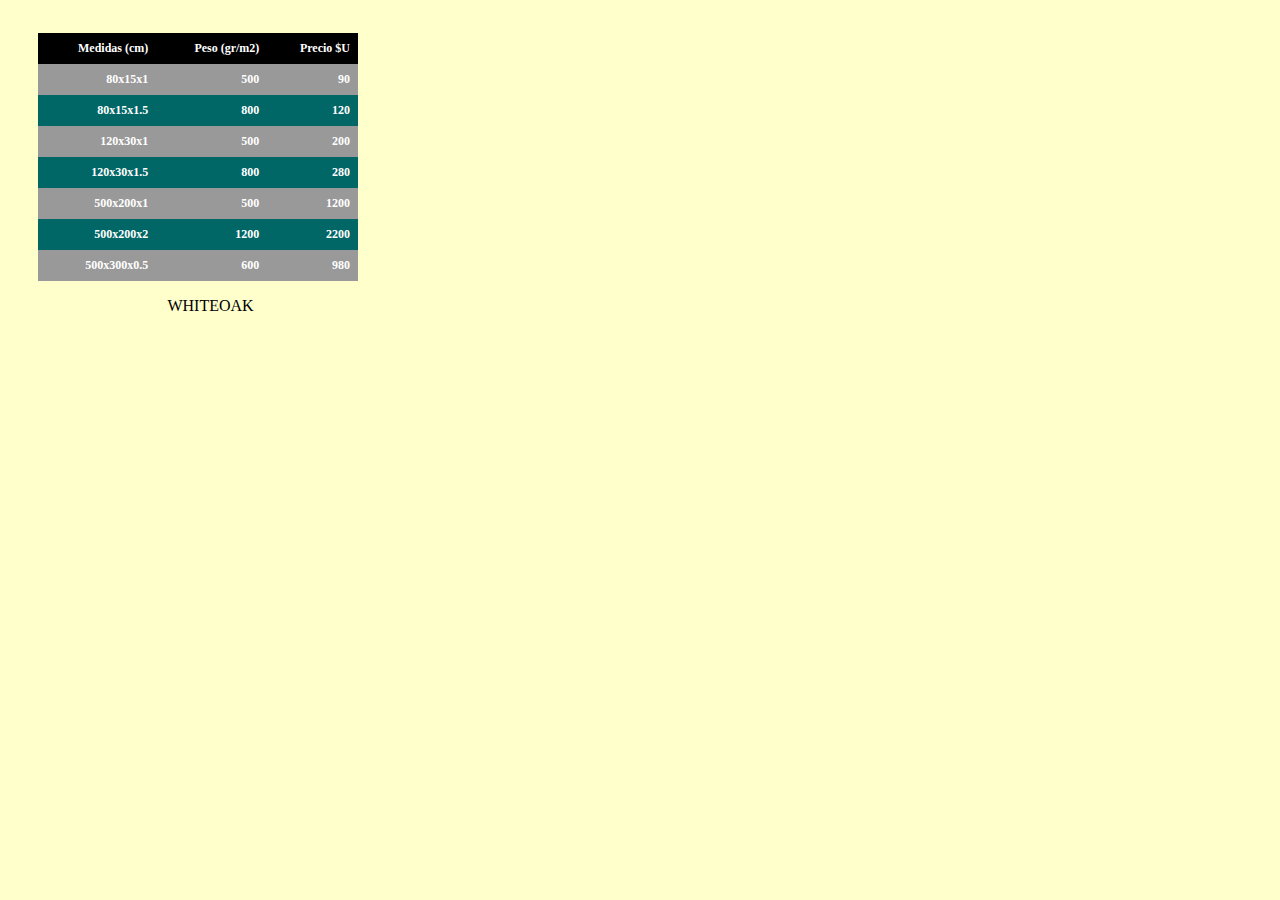
<file: textos/Tables/whiteoak.html>
﻿<!DOCTYPE html>
<html>

<head>
    <title>whiteOak</title>

    <meta name="description" content="Tabla material">
    <meta charsect="UTF-8">
    <meta name="keywords" content="Marmol. WhiteOak">
    <meta name="author" content="Alvaro Mesa">
    <meta http="refresh" content="30">
    <meta name="viewport" content="width=device-width, initial-scale=1.0">
    <link rel="stylesheet" href="tablas.css">


</head>

<body>


    <div class="fondotabla">

        <div class="tabla">
            <table>
                <tr>
                    <th>Medidas (cm)</th>
                    <th>Peso (gr/m2)</th>
                    <th>Precio $U</th>
                </tr>
                <tr>
                    <td>80x15x1</td>
                    <td>500</td>
                    <td>90</td>

                </tr>
                <td>80x15x1.5</td>
                <td>800</td>
                <td>120</td>
                <tr>
                    <td>120x30x1</td>
                    <td>500</td>
                    <td>200</td>

                </tr>
                <tr>
                    <td>120x30x1.5</td>
                    <td>800</td>
                    <td>280</td>
                </tr>
                <tr>
                    <td>500x200x1</td>
                    <td>500</td>
                    <td>1200</td>
                </tr>
                <tr>
                    <td>500x200x2</td>
                    <td>1200</td>
                    <td>2200</td>
                </tr>
                <tr>
                    <td>500x300x0.5</td>
                    <td>600</td>
                    <td>980</td>
                </tr>
            </table>

            <p>WhiteOak</p>
        </div>

    </div>


</body>

</html>
</file>
<file: estilomm.css>
body {
    background-image: url("Images/fondo.jpg")
}

.titulo {
    width: 550px;
    height: 100px;
    position: absolute;
    top: 0px;
    left: 0px;
}

.panel {
    background-color: #ffffcc;
    width: 185px;
    height: 100%;
    position: absolute;
    top: 105px;
    left: -45px;
    z-index: 2;
}

.botones {
    width: 185px;
    height: 100%;
    position: absolute;
    top: 93px;
    left: -48px;
    z-index: 3;
}

.botones nav ul li {
    display: flex;
    margin-top: -5px;
}

.botones nav ul li img {
    width: 150px;
    height: 53px;
}

.contenido {
    background-color: #ffff99;
    width: 410px;
    height: 100%;
    position: absolute;
    top: 103px;
    left: 140px;
    overflow: overlay;
}

.contenido p {
    text-align: justify;
    margin: 30px;
    font-family: Verdana;
    font-size: 11px;
    font-color: #99000;
}

.contenido h3 {
    text-align: justify;
    margin: 30px;
    font-family: Verdana, Geneva, Tahoma, sans-serif;
    font-size: 15px;
    font-color: #99000;
    text-transform: uppercase;
}

.contenido table {
    background-color: #660000;
    border: 1px solid white;
    vertical-align: top;
    padding: 0px;
}

.contenido table tr th {
    background-color: #660000;
    border: 1px solid white;
    font-family: Verdana, Geneva, Tahoma, sans-serif;
    font-size: 12px;
    border-color: #ffffcc;
    color: #ffffcc;
    width: 70%;
}

.contenido table tr th img {
    width: 240px;
    height: 157px;
}

.contenido table tr th a:link {
    color: white;
    text-decoration: none;
}

.contenido table tr th a:visited {
    color: white;
    text-decoration: none;
}

.contenido table tr th a:hover {
    color: white;
    text-decoration: none;
    text-shadow: -1px 0 black, 0 2px black, 2px 0 black, 0 -1px black;
}
</file>
<file: textos/Tables/tablas.css>
﻿
body{
background-color:#ffffcc;
}

.fondotabla{
width:400px;
height: 340px;
background-color:#ffffcc;
}

.tabla{
padding-top:25px;
padding-right:25px;
padding-left:30px;

}


.tabla table{
width:320px;
height:240px;
border-collapse:collapse;
color:white;
font-style:arial;
font-size:12px;
font-weight:bold;

}

th, td{
height:15px;
text-align:right;
padding:8px;
}

th{
background-color:black;
}



tr:nth-child(even){
background-color:#999999;

}
tr:nth-child(odd){
background-color:#006666;

}

.tabla p{
text-align:center;
text-transform:uppercase;

}
</file>
